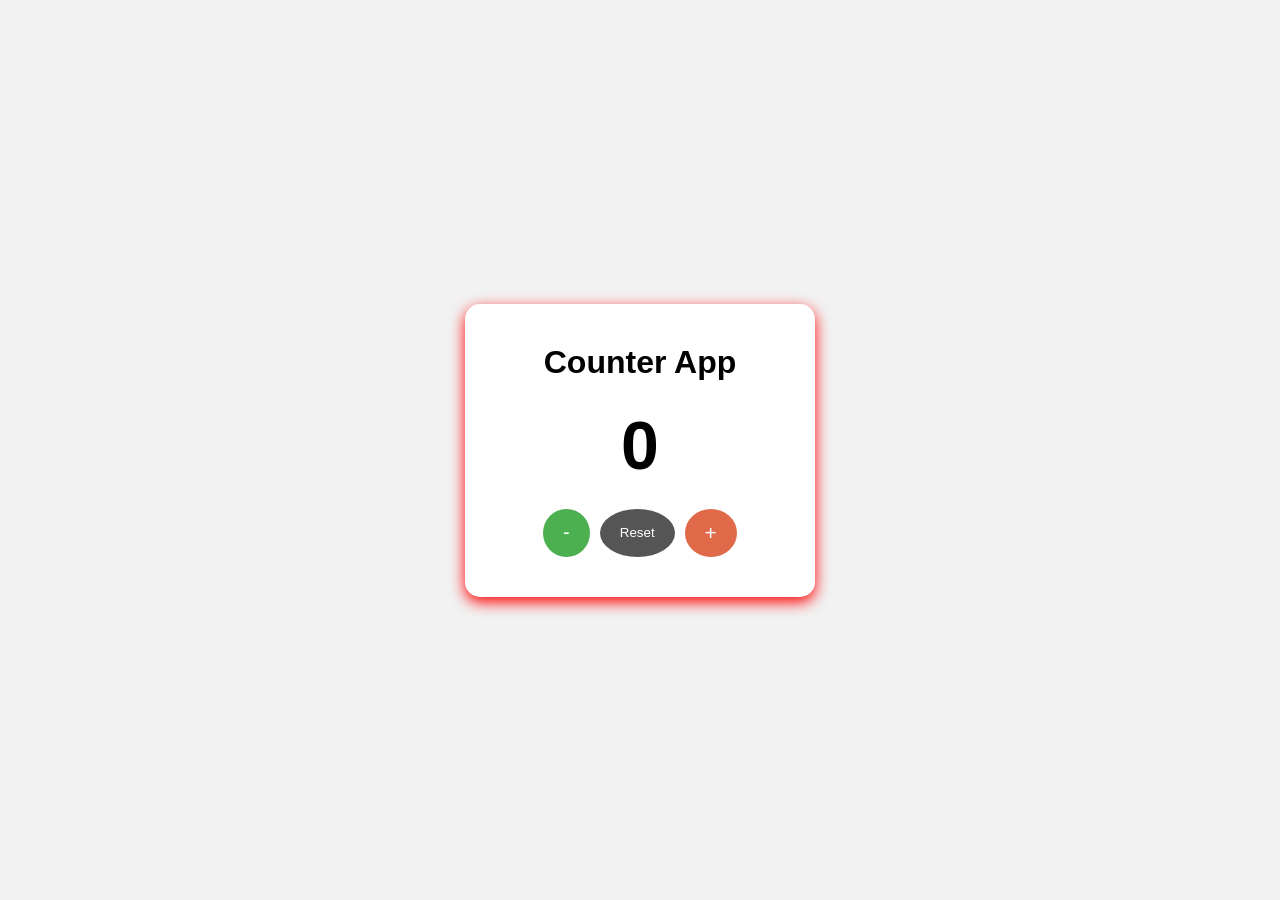
<file: project1/index.html>
<!DOCTYPE html>
<html lang="en">
<head>
    <meta charset="UTF-8">
    <meta name="viewport" content="width=device-width, initial-scale=1.0">
    <title>Counter</title>
    <link rel="stylesheet" href="style.css">
</head>
<body>
    <div id="container">

        <h1>Counter App </h1>

        <div id="count">0</div>

        <div id="buttons">
            <button id="decrease">-</button>
            <button id="reset" type="reset">Reset</button>
            <button id="increase">+</button>
        </div>

    </div>

    <script src="script.js"></script>
</body>
</html>
</file>
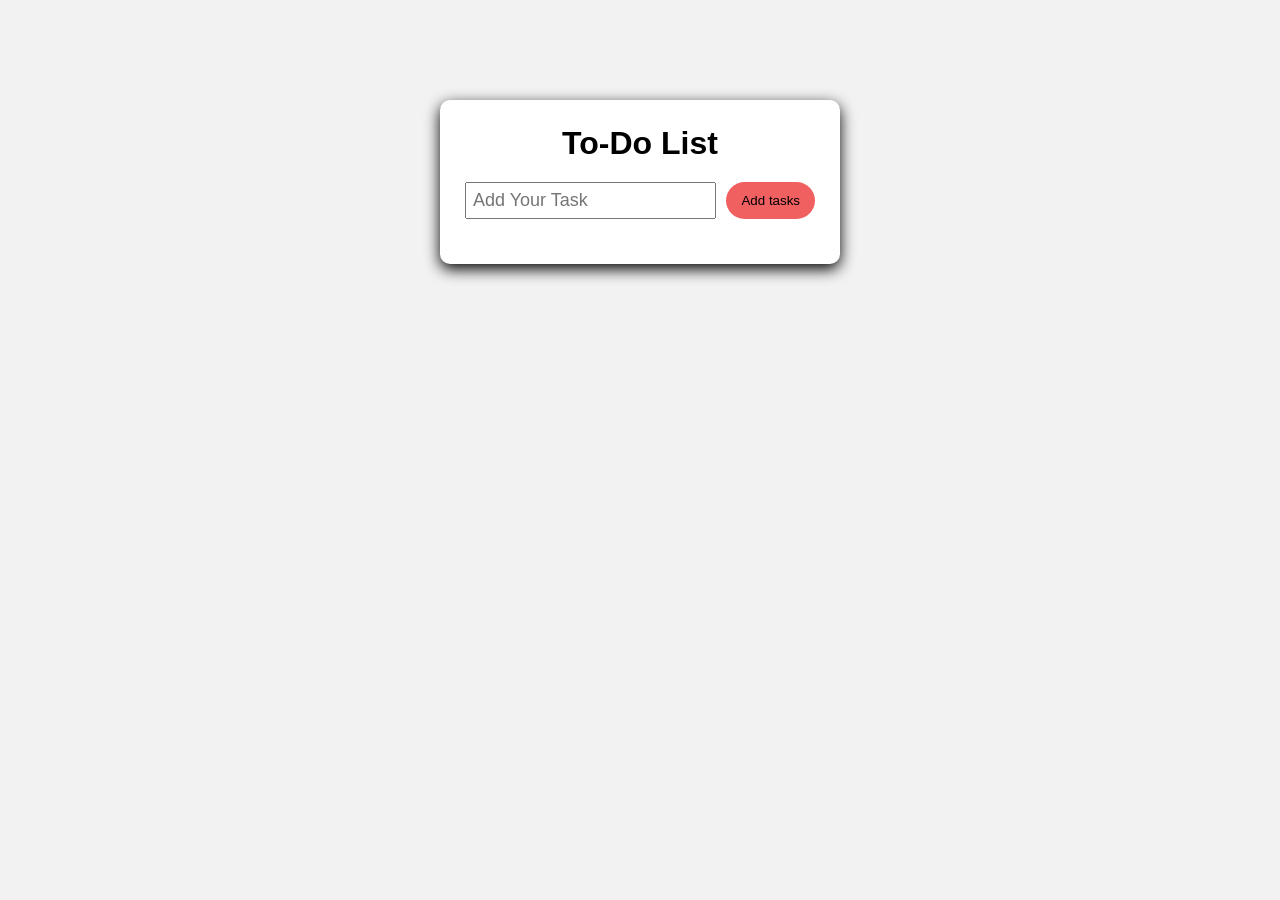
<file: project2/index.html>
<!DOCTYPE html>
<html lang="en">
<head>
    <meta charset="UTF-8">
    <meta name="viewport" content="width=device-width, initial-scale=1.0">
    <title>To-Do App</title>
    <link rel="stylesheet" href="style.css">
</head>
<body>
    <div id="container">
        <h1>To-Do List</h1>
        <div id="addList">
            <input type="text" id="taskInput" placeholder="Add Your Task">
            <button id="addBtn">Add tasks</button>
        </div>
        <div >
            <ul id="taskList"></ul>
        </div>
    </div> 

    <script src="script.js"></script>
</body>
</html>
</file>
<file: project1/style.css>
* {
    margin: 0;
    padding: 0;
    box-sizing: border-box;
}
body {
    min-height: 100vh;
    display: flex;
    justify-content: center;
    align-items: center;
    font-family: Arial, Helvetica, sans-serif;
    background-color: #f2f2f2;
}
#container{
width: 350px;
padding: 40px 25px;
text-align: center;
background-color: white;
border-radius: 15px;
box-shadow: 0 5px 15px rgb(255,0,0);
}
h1{
    margin-bottom: 25px;
  
}
#count{
    font-size: 68px;
    font-weight: bold;
    margin-bottom: 25px;
}
#buttons{
    display: flex;
    justify-content: center;
    gap: 10px;
}
button {
    padding: 12px 20px;
    border: none;
    border-radius: 50%;
    cursor: pointer;
}
button:hover {
    opacity: 0.7;
}
#decrease{
    background-color:  #4caf50;
    color: white;
    font-size: 20px;
}
#increase{
    background-color:  #df6948;
    color: white;
    font-size: 21px;
}
#reset{
    background-color: #555;
    color: white;
}

@media (max-width: 400px) {
    #container {
        width: 90%;
    }
}
</file>
<file: project2/style.css>
*{
    margin: 0;
    padding: 0;
    box-sizing: border-box;
}
body {
    font-family: Arial, Helvetica, sans-serif;
    background-color: #f2f2f2;
}
#container {
    width: 400px;
    margin: 100px auto;
    background-color: white;
    padding: 25px;
    border-radius: 10px;
    box-shadow: 0 5px 15px;
}
h1{
    text-align: center;
    margin-bottom: 20px;
}
#addList{
   display: flex;
   gap: 10px; 
}
input {
    flex: 1;
    padding: 6px;
    font-size: 18px;
}
button {
    padding: 10px 15px;
    border: none;
    cursor: pointer;
    border-radius: 25px;
}
#addBtn{
    background-color: rgb(241, 96, 96);
}
ul{
    list-style: none;
    margin-top: 20px;
}
li{
    display: flex;
    justify-content: center;
    align-items: center;
    background-color: #eee;
    padding: 10px;
    margin-bottom: 10px;
    border-radius: 5px;
}
.completed{
    text-decoration: line-through;
    opacity: 0.5;
}
.completeBtn {
    background-color: orange;
    color: white;
    margin-left: auto;
}
.deleteBtn{
    background-color: red;
    color: white;
    margin-left: 8px;
}
</file>
